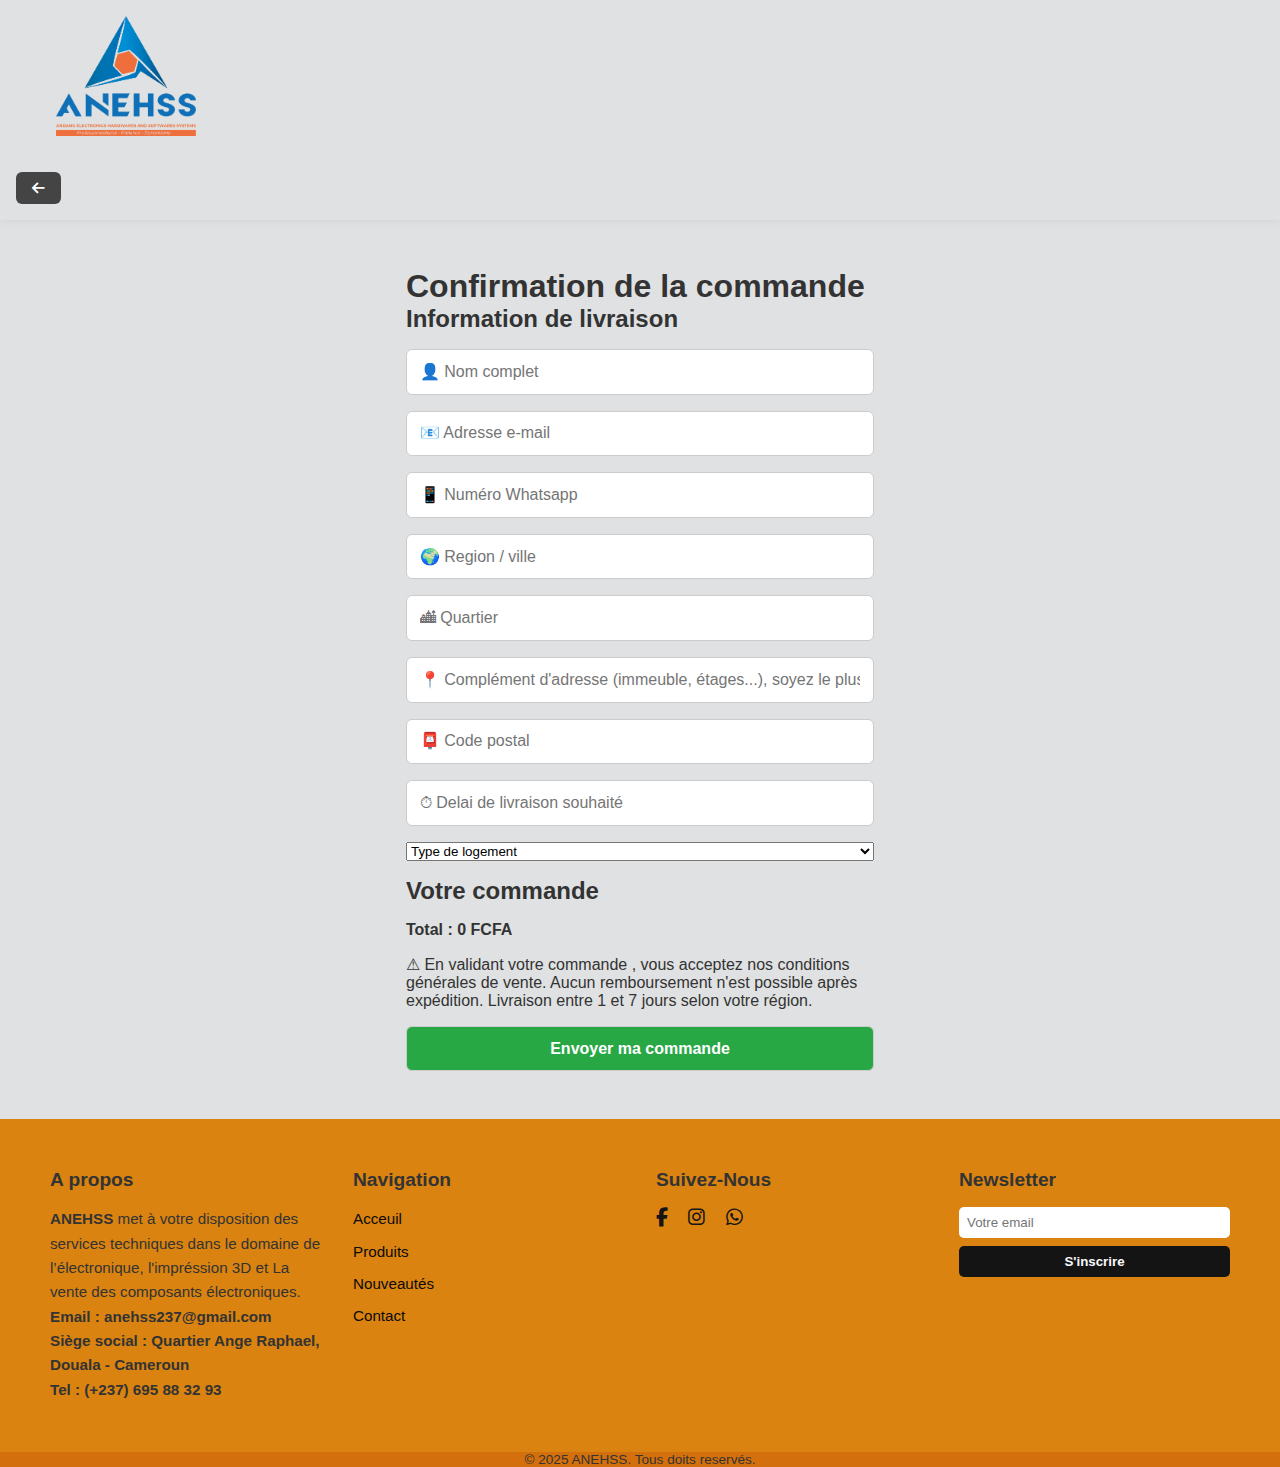
<file: paiement.html>
<!DOCTYPE html>
<html lang="fr">
<head>
    <meta charset="UTF-8"/>
    <meta name="viewport" content="width=device-width, initial-scale=1.0"/>
    <title>Paiement</title>
    <link rel="stylesheet" href="css/style.css">
    <link rel="stylesheet" href="https://cdnjs.cloudflare.com/ajax/libs/font-awesome/6.5.0/css/all.min.css"/>
</head>
<header class="site-header">
        <div class="container">
            <!--Logo-->
             <div class="logo">
                
                <img src="images/Logo.png" alt="logo du site" class="photo">
            </div>

        </div>
        <button id="btn-retour" class="btn-retour"><i class="fas fa-arrow-left"></i></button> 
    </header>
<body>
   
<main class="paiement-container">
    <h1>Confirmation de la commande</h1>
    <form id="form-paiement">
        <h2> Information de livraison</h2>
        <input type="text" name="nom" placeholder="&#128100; Nom complet" required/>
        <input type="email" name="email" placeholder="&#128231; Adresse e-mail" required/>
        <input type="tel" name="whatsapp" placeholder="&#128241; Numéro Whatsapp" required/>
        <input type="text" name="region" placeholder="&#127757; Region / ville" required/>
        <input type="text" name="quartier" placeholder="&#127961; Quartier" required/>
        <input type="text" name="adresse" placeholder="&#128205; Complément d'adresse (immeuble, étages...), soyez le plus précis possible pour identifier le lieu exacte" required/>
        <input type="text" name="postal" placeholder="&#128238; Code postal" />
        <input type="text" name="delai" placeholder="&#9201; Delai de livraison souhaité" required/>
        <select name="logement" required>
            <option value="">Type de logement</option>
            <option value="maison">Maison</option>
            <option value="appartement">Appartement</option>
            <option value="bureau">Bureau</option>
        </select>

        <h2> Votre commande</h2>
        <div id="resume-commande">
            <!--Facture des articles-->
        </div>

        <div class="policy">&#9888;
            En validant votre commande , vous acceptez nos conditions générales de vente.
            Aucun remboursement n'est possible après expédition. Livraison entre 1 et 7 jours selon votre région.
        </div>

        <button type="submit"> Envoyer ma commande</button>
    </form>
</main>

</body>


<footer>
        <div class="footer-container">
            <div class="ooter-col">
                <h3>A propos</h3>
                <p> <b>ANEHSS</b> met à votre disposition des services techniques dans le domaine de l’électronique, l'impréssion 3D et La vente 
                    des composants électroniques.
                    <b><br>Email : anehss237@gmail.com <br> Siège social : Quartier Ange Raphael, Douala - Cameroun<br> Tel : 
(+237) 695 88 32 93 	</p></b>
            </div>
            <div class="ooter-col">
                <h3>Navigation</h3>
                <ul>
                    <li><a href="#">Acceuil</a></li>
                    <li><a href="3d.html">Produits</a></li>
                    <li><a href="#nouveautes">Nouveautés</a></li>
                    <li><a href="mailto:anehss237@gmail.com?subject=Prise%20de%20contact&body=Bonjour,%20j'aimerais%20vous%20Contacter.">Contact</a></li>
                </ul>
            </div>
            <div class="ooter-col">
                <h3>Suivez-Nous</h3>
                <div class="social-links">
                    <a href="#"><i class="fab fa-facebook-f"></i></a>
                    <a href="#"><i class="fab fa-instagram"></i></a>
                    <a href="https://wa.me/23795883293"><i class="fab fa-whatsapp"></i></a>
                </div>
            </div>
            <div class="ooter-col">
                <h3>Newsletter</h3>
                <form id="newsletter-form">
                    <input type="email" placeholder="Votre email" required>
                <button type="submit">S'inscrire</button>
                </form>
            </div>
        </div>
        <p class="footer-bottom">&copy; 2025 ANEHSS. Tous doits reservés.</p>

    </footer>

   
    <script>document.getElementById("btn-retour").addEventListener("click", () => {window.history.back()});
</script>
<script src="js/paiement.js"></script>
    



</html>
</file>
<file: css/style.css>
* {
    margin: 0;
    padding: 0;
    box-sizing: border-box;
}

body {
    font-family: Arial, sans-serif;
    background-color: #dfe1e2;
    color: #333;
}

.devise-container {
    margin: 0;
    padding: 0;
    background: #d36f0c;
    font-family: 'Segoe UI', Tahoma, Geneva, Verdana, sans-serif;
    display: flex;
    align-items: center;
    justify-content: center;
    min-height: 3vh;
    overflow: hidden;
    text-align: center;

}

.devise {
    display: flex;
    flex-wrap: wrap;
    gap: 1rem;
    justify-content: center;
}

.mot {
    font-size: 2vw;
    font-weight: 800;
    animation: rebond 3s ease-in-out infinite, couleur 3s infinite linear;
    background-color: linear-gradient(270deg, #f72585, #7209b7, #3a0ca3, #4361ee, #4cc9f0);
    background-size: 400%;
    
    opacity: 0;
    transform: translateY(50px);
}


.mot:nth-child(1) { animation-delay: 0s, 0s;}
.mot:nth-child(2) { animation-delay: 0.3s, 0s;}
.mot:nth-child(3) { animation-delay: 0.6s, 0s;}

@keyframes rebond {
    0%, 100% {
        opacity: 0;
        transform: translateY(50px) scale(0.9);
    }
    60% {
        opacity: 1;
        transform: translateY(-10px) scale(1.05);
    }
}


@keyframes coleur {
    0% {
        background-position: 0% 50%;
    }
    100% {
        background-position: 100% 50%;
    }
}

@media (max-width: 768px) {
    .mot {
        font-size: 5vw;
    }
}

@media (max-width: 480px) {
    .mot {
        font-size: 3vw;
    }
}

.site-header {
    background-color: #dfe1e2;
    box-shadow: 0 2px 8px rgba(0, 0, 0, 0.05);
    position: sticky;
    top: 0;
    z-index: 1000;
    margin-bottom: 0;
    padding-bottom: 0;
}

.site-header .container {
    display: flex;
    justify-content: space-between;
    align-items: center;
    padding: 1rem;
    max-width: 1200px;
    margin: auto;
    flex-wrap: wrap;
}

.logo a {
    font-size: 1.5rem;
    font-weight: bold;
    color: #111;
    text-decoration: none;
}

.logo {
    max-width: 80px;
    width: auto;
    height: auto;
}
.photo {
    width: 140px;
    height: 120px;
}

@media (max-width: 768px) {
    .logo {
        max-height: 65px;
    }
    .photo {
    width: 105px;
    height: 90px;
}
}

@media (max-width: 480px) {
    .logo {
        max-height: 55px;
    }
    .photo {
    width: 95px;
    height: 80px;
}
}

.search-bar {
    flex: 1;
    margin: 0 1rem;
    min-width: 200px;
}

.search-bar input {
    width: 100%;
    padding: 0.5rem 1rem;
    border-radius: 200px;
    border: 1px solid #f1c27b;
}

.user-actions{
    display: flex;
    gap: 1rem;
    align-items: center;
}

.user-actions a span {
    font-size: 1.2rem;
}

.menu-toggle {
    display: none;
    font-size: 1.5rem;
    background: none;
    border: none;
    cursor: pointer;
}

/* Menu mobile */
.mobile-nav {
    display: none;
    background-color: white;
    border-top: 1px solid #eee;
    
}

.mobile-nav ul {
    list-style: none;
    padding: 0;
    margin: 0;
}

.mobile-nav li {
    border-bottom: 1px solid #eee;
}

.mobile-nav a {
    display: block;
    padding: 1rem;
    text-decoration: none;
    color: #333;
}

@media (max-width: 768px) {
    .search-bar {
        width: 100%;
        margin: 1rem 0;
    }

    .menu-toggle {
        display: block;
    }

    .mobile-nav.show {
        display: block;
    }
}

.hero-flip {
    height: 40vh;
    display: flex;
    justify-content: center;
    align-items: center;
    perspective: 1000px;
    background-color: #3093ae;
    overflow: hidden;
    margin-top: 0;
    padding-top: 0;
}

.flip-card {
    width: 90%;
    max-width: 1200px;
    height: 300px;
    position: relative;
    margin-top: 0;
    padding-top: 0;
    align-items: center;
    justify-content: center;
    text-align: center;
}

.flip-card-inner {
    width: 100%;
    height: 100%;
    position: absolute;
    transform-style: preserve-3d;
    transition: transform 1s ease-in-out;
    align-items: center;
    justify-content: center;
}

.flip-card-front, .flip-card-back {
    position: absolute;
    width: 100%;
    height: 100%;
    border-radius: 15px;
    backface-visibility: hidden;
    display: flex;
    flex-direction: column;
    justify-content: center;
    align-items: center;
    color: white;
    padding: 0.1rem;
    background-size: cover;
    background-position: center;
    
}

.flip-card-front {
    background-image: url();
}

.flip-card-back {
    background-image: url();
    transform: rotateY(180deg);
}

.flip-card-content h2 {
    color: #104c6f;
    font-size: 2rem;
    margin-bottom: 1rem;
    justify-content: center;
}

.flip-card-content p {
    font-size: 1.1rem;
    margin-bottom: 2rem;
    justify-content: center;
}

.flip-card-content a {
    background: #0a5c64;
    padding: 0.7rem 1.5rem;
    border-radius: 30px;
    text-decoration: none;
    color: rgb(229, 132, 6);
    font-weight: bold;
    transition: background 0.3s;
    justify-content: center;
    text-align: center;
}

.flip-card-content a:hover {
    background: #043d6c;
}

@media (max-width: 768px) {


    .flip-card-content h2 {
        font-size: 1.5rem;
    }

    .flip-card-content p {
        font-size: 1rem;
    }

    .flip-card-content a{
        font-size: 0.9rem;
        padding: 0.6rem 1.2rem;
    }
}

.recherches-populaires {
    padding: 1rem 1rem;
    max-width: 1200px;
    margin: auto;

}

.recherches-populaires h2 {
    font-size: 1.8rem;
    margin-bottom: 1rem;
    text-align: center;
}

.tags-container {
    display: flex;
    flex-wrap: wrap;
    gap: 0.75rem;
    justify-content: center;
}

.tag-button {
    background-color: #e0e0e0;
    color: #333;
    padding: 0.6rem 1.2rem;
    border: none;
    border-radius: 25px;
    cursor: pointer;
    font-weight: 500;
    transition: background-color 0.3s, transform 0.2s;
}

.tag-button:hover {
    background-color: #007bff;
    color: white;
    transform: scale(1.05);
}

@media (max-width: 768px) {
    .recherches-populaires {
        padding: 2rem 1rem;
    }
    .recherches-populaires h2 {
        font-size: 1.2rem;
    }
    .tag-button {
        padding: 0.5rem 1rem;
        font-size: 0.9rem;
    }
}

.produits-vedette {
    padding: 3rem 1rem;
    max-width: 1200px;
    margin: auto;
}

.produits-vedette h2 {
    text-align: center;
    font-size: 1.8rem;
    margin-bottom: 2rem;
}

.produits-container {
    display: grid;
    font-size: 1.8rem;
    margin-bottom: 2rem;
}

.produits-container {
    display: grid;
    grid-template-columns: repeat(auto-fit, minmax(220px, 1fr));
    gap: 1.5rem;
}

.produit-card {
    background-color: white;
    border-radius: 15px;
    box-shadow: 0 4px 12px rgba(0, 0, 0, 0.05);
    overflow: hidden;
    transition: transform 0.3s;
    display: flex;
    flex-direction: column;
    text-align: center;
}

.produit-card:hover {
    transform: translateY(-5px);
}

.produit-card img {
    width: 100%;
    height: 180px;
    object-fit: cover;
}

.produit-info {
    padding: 1rem;
}

.produit-info h3 {
    font-size: 1.1rem;
    margin-bottom: 0.5rem;
}

.produit-info p {
    font-size: 1rem;
    margin: 0.25rem 0;
}

.prix {
    color: #007bff;
    font-weight: bold;
}

.note {
    font-size: 0.9rem;
    color: #f4b400
}

.btn-ajouter {
    margin-top: 1rem;
    padding: 0.5rem;
    background-color: #edad23;
    color:white;
    border-radius: 20px;
    border: none;
    cursor: pointer;
    font-weight: bold;
    transition: background-color 0.3s ;
}

.btn-ajouter:hover {
    background-color: #d77f0d;
}

.nouveautes {
    padding: 3rem 1rem;
    background-color: #ef8f09;
    max-width: 1200px;
    margin: auto;
}

.nouveautes h2 {
    text-align: center;
    font-size: 1.8rem;
    margin-bottom: 2rem;
}

.nouveautes-container {
    display: grid;
    grid-template-columns: repeat(auto-fit, minmax(220px, 1fr));
    gap: 1.5rem;
}

.nouveau-produit {
    background: linear-gradient(to bottom right, #ffffff, #f0f8ff);
    border-radius: 15px;
    box-shadow: 0 4px 12px rgba(0, 0, 0, 0.08);
    overflow: hidden;
    transition: transform 0.3s;
    display: flex;
    flex-direction: column;
    text-align: center;
    position: relative;
}

.nouveau-produit:hover{
    transform: scale(1.03);
}

.nouveau-produit img{
    width: 100%;
    height: 180px;
    object-fit: cover;
}

.nouveau-info {
    padding: 1rem;
}

.nouveau-info h3 {
    font-size: 1.1rem;
    margin-bottom: 0.3rem;
}

.nouveau-info p{
    font-size: 0.95rem;
    margin: 0.25rem 0;
}

.nouveau-prix {
    color: #ff5722;
    font-weight: bold;
}

.badge-new {
    position: absolute;
    top: 10px;
    left: 10px;
    background: #ff5722;
    color: white;
    padding: 0.3rem 0.7rem;
    font-size: 0.75rem;
    border-radius: 5px;
}

.footer {
    background-color:#0a0a0a;
    color: rgb(18, 18, 18);
    padding: 3rem 1rem 1rem;
}

.footer-container {
    max-width: 1600px;
    margin: auto;
    display: grid;
    grid-template-columns: repeat(auto-fit, minmax(220px, 1fr));
    gap: 2rem;
    background-color:#da8310;
    padding: 50px;
}

.ooter-col h3 {
    margin-bottom: 1rem;
    font-size: 1.2rem;
}

.ooter-col p, 
.ooter-col ul {
    font-size: 0.95rem;
    line-height: 1.6;
    list-style: none;
    padding: 0;
}

.ooter-col ul li {
    margin-bottom: 0.5rem;
}

.ooter-col ul li a {
    color: #0b0b0b;
    text-decoration: none;
}

.ooter-col ul li a:hover {
    color: #170b42;
}

.social-links a {
    margin-right: 1rem;
    color: rgb(21, 21, 22);
    font-size: 1.2rem;
    transition: color 0.3s;
}

.social-links a:hover {
    color: #070707;
}

#newsletter-form {
    display: flex;
    flex-direction: column;
}

#newsletter-form input {
    padding: 0.5rem;
    border-radius: 5px;
    border: none;
    margin-bottom: 0.5rem;
}

#newsletter-form button {
    padding: 0.5rem;
    border: none;
    border-radius: 5px;
    background-color: #141414;
    color: rgb(249, 249, 251);
    font-weight: bold;
    cursor: pointer;
    transition: background 0.3s;
}

#newsletter-form button:hover {
    background-color: #131313;
}

.footer-bottom {
    text-align: center;
    font-size: 0.85rem;
    background-color: #d36f0c;
}

.just-for-you {
    padding: 3rem 1rem;
    max-width: 1200px;
    margin: auto;
}

.just-for-you h2 {
    text-align: center;
    font-size: 1.8rem;
    margin-bottom: 2rem;
}

.just-container {
    display: grid;
    gap: 1.5rem;
    grid-template-columns: repeat(4, 1fr);
}

@media (max-width: 1024px){
    .just-container{
        grid-template-columns: repeat(3, 1fr);
    }
}

@media (max-width: 768px){
    .just-container{
        grid-template-columns: repeat(3, 1fr);
    }
}

@media (max-width: 1024px){
    .just-container{
        grid-template-columns: repeat(2, 1fr);
    }
}

@media (max-width: 480px){
    .just-container{
        grid-template-columns: repeat(2, 1fr);
    }
}

.card-produit {
    background-color: white;
    border-radius: 12px;
    box-shadow: 0 4px 10px rgba(0, 0, 0, 0.05);
    overflow: hidden;
    display: flex;
    flex-direction: column;
    text-align: center;
    transition: transform 0.3s;
}

.card-produit:hover {
    transform: translateY(-4px);
}

.card-produit img {
    width: 100%;
    height: 180px;
    object-fit: cover;
}

.card-info {
    padding: 1rem;
}

.card-info h3 {
    font-size: 1.1rem;
    margin: 0.5rem 0;
}

.card-info p {
    font-size: 0.95rem;
    margin: 0.25rem 0;
}

.card-price {
    color: #007bff;
    font-weight: bold;
}

.card-note {
    font-size: 0.9rem;
    color: #f4b400;
}

.filtres-section {
    padding: 2rem 1rem 0;
    max-width: 1200px;
    margin: auto;
}

.filtres-container {
    position: relative;
    width: 90%;
    max-width: 400px;
    margin: 10px auto;
}

.search-ba {
    width: 100%;
    padding: 10px 40px 10px 35px;
    border: none;
    border-radius: 30px;
    background-color: #e6f4ea;
    font-size: 14px;
    transition: all 0.3s ease;
    outline: none;
    color: #075e54;
}

.search-ba::placeholder {
    color: #7d9d87;
}

.search-ba:focus {
    background-color: #d1f0dd;
    box-shadow: 0 0 0 2px #25D366;
}

    .search-ba:focus {
        transform: translateY(-50%) scale(1.1) 
    }

.filtres-container input[type="text"],
.filtres-container input[type="number"] {
    width: 100%;
    padding: 10px 40px 10px 35px;
    border: none;
    border-radius: 30px;
    background-color: #e6f4ea;
    font-size: 14px;
    transition: all 0.3s ease;
    outline: none;
    color: #075e54;
}

.filtres-container label {
    font-weight: bold;
    font-size: 0.9rem;
}

#btn-filtrer {
    padding: 0.6rem 1.2rem;
    background-color: #007bff;
    color: white;
    border: none;
    border-radius: 6px;
    cursor: pointer;
    font-weight: bold;
    transition: background-color 0.3s;

}

#btn-filtrer:hover {
    background-color: #0056b3;
}

@media (max-width: 600px) {
   

    .filtre-prix {
        flex-wrap: wrap;
        justify-content: space-between;
    }

    #btn-filtrer {
        width: 80%;
    }
}

/*Modal de connexion*/
.modal {
    position: fixed;
    inset: 0;
    justify-content: center;
    background-color: rgba(0, 0, 0, 0.6);
    display: none;
    align-items: center;
    z-index: 1000;
}

.modal.show {
    display: flex;
}

.close-btn {
    position: absolute;
    top: 12px;
    right: 16px;
    font-size: 1.1rem;
    color: #333;
    cursor: pointer;
    font-weight: bold;
}
.modal-content {
    position: relative;
    background: white;
    padding: 1.6rem;
    border-radius: 10px;
    text-align: center;
    width: 300px;
}

.modal input {
    width: 100%;
    padding: 0.4rem;
    margin-bottom: 1rem;
    border: 1px solid #ccc;
    border-radius: 8px;
}

.modal button {
    padding: 0.5rem 1.2rem;
    background: #007bff;
    border: none;
    color: white;
    border-radius: 6px;
    cursor: pointer;
}

#auth-info {
    padding: 0.8rem;
    text-align: right;
    font-size: 0.7rem;
    margin-right: 1.2rem;
}

#auth-info button {
     padding: 0.4rem 0.7rem;
    background: #007bff;
    border: none;
    color: white;
    border-radius: 6px;
    cursor: pointer;
}

.modal input {
    width: 100%;
    padding: 0.7rem;
    margin-bottom: 1rem;
    border-radius: 6px;
    font-size: 1rem;
}

/*barre latérale*/
.side-cart {
    position: fixed;
    top: 0;
    right: -400px;
    width: 340px;
    height: 100%;
    background: #fff;
    box-shadow: -4px 0 10px rgba(0, 0, 0, 0.2);
    z-index: 2000;
    padding: 1rem;
    display: flex;
    flex-direction: column;
    transition: right 0.4s ease;
}

.side-cart.open {
    right: 0;
}

.side-cart-header {
    display: flex;
    justify-content: space-between;
    align-items: center;
    border-bottom: 1px solid #ddd;
    padding-bottom: 0.5rem;
}

.cart-items {
    flex: 1;
    overflow-y: auto;
    margin: 1rem 0;
}

.side-cart-footer {
    border-top: 1px solid #ddd;
    padding-top: 0.5rem;
}

#btn-commander {
    width: 100%;
    padding: 0.7rem;
    background: #28a745;
    color: none;
    border: none;
    border-radius: 6px;
    font-weight: bold;
    margin-top: 0.5rem;
    cursor: pointer;
}

.close-cart {
    font-size: 1.5rem;
    cursor: pointer;

}

.panier-compteur {
    position: absolute;
    top: 12px;
    right: 8px;
    background: rgb(234, 127, 4);
    color: white;
    border-radius: 50%;
    font-size: 0.7rem;
    padding: 2px 8px;
    font-weight: bold;
    z-index:100;
}

.btn-plus, .btn-moins {
    padding: 4px 10px;
    border: none;
    background: #007bff;
    color: white;
    font-size: 1rem;
    border-radius: 4px;
    cursor: pointer;
}

.profil-container {
    max-width: 800px;
    margin: 2rem auto;
    padding: 1rem;
}

.user-info {
    background: #f7f7f7;
    padding: 1rem;
    border-radius: 8px;
    margin-bottom: 2rem;
}

.commandes {
    background: #fff;
    border: 1px solid #ddd;
    padding: 1rem;
    border-radius: 8px;
}

.btn-retour {
    display: inline-block;
    margin: 1rem;
    padding: 0.5rem 1rem;
    background-color: #444;
    color: white;
    border: none;
    border-radius: 6px;
    cursor: pointer;
    font-size: 0.9rem;
    transition: background 0.3s ease;

}

.btn-retour:hover {
    background-color: #000;
}

.paiement-container {
    max-width: 500px;
    margin: 2rem auto;
    padding: 1rem;
}

#form-paiement {
    display: flex;
    flex-direction: column;
    gap: 1rem;
}

#form-paiement input, #form-paiement button {
    padding: 0.8rem;
    font-size: 1rem;
    border: 1px solid #ccc;
    border-radius: 6px;
}

#form-paiement button {
    background-color: #28a745;
    color: white;
    font-weight: bold;
    cursor: pointer;
}

.badge-stock {
    position: absolute;
    top: 50px;
    left: -170px;
    transform: rotate(-45deg);
    color: white;
    font-size: 0.8rem;
    font-weight: bold;
    padding: 5px 200px;
    z-index: 10;
    text-align: right;
    box-shadow: 0 0 5px rgba(0, 0, 0, 0.2);
}

.badge-stock.disponible {
    background-color: #28a745;
}

.badge-stock.rupture {
    background-color: #dc3545;
}

#bouton-3d {
    position: fixed;
    right: 10px;
    top: 50%;
    transform: translateY(-50%);
    background-color: #e57b09;
    color: rgb(254, 251, 251);
    padding: 14px;
    font-weight: bold;
    font-size: 14px;
    border: none;
    border-radius: 12px 0 0 12px;
    cursor: pointer;
    z-index: 999;
    writing-mode: vertical-lr;
    text-orientation: mixed;
    box-shadow: 0 5px 15px rgba(0, 0, 0, 0.3);
    transition: all 0.3s ease;
    animation: pulseGlow 2s infinite ease-in-out;
}

@keyframes pulseGlow {
    0% {
        box-shadow: 0 0 10px rgba(255, 87, 34, 0.7), 0 0 20px rgba(33, 150, 243, 0.6);
    }
    50% {
        box-shadow: 0 0 20px rgba(255, 87, 34, 0.9), 0 0 30px rgba(33, 150, 243, 0.9);
    }
    100% {
        box-shadow: 0 0 10px rgba(255, 87, 34, 0.7), 0 0 20px rgba(33, 150, 243, 0.6);
    }
}

#bouton-3d:hover {
    transform: translateY(-50%) scale(1.05);
    background: linear-gradient(145deg, #ff6a3c, #3ea6ff);
}

#slide-3d {
    position: fixed;
    bottom: 0;
    left: 100%;
    width: 100%;
    background: #222;
    color: white;
    padding: 20px;
    transition: left 0.5s ease;
    z-index: 998;
}

#slide-3d.active {
    left: 0;
}

.contenu-slide {
    max-width: 800px;
    margin: auto;
    text-align: center;
}

.contenu-slide h2 {
    margin-bottom: 10px;
    font-size: 16px;
}

.contenu-slide p {
    margin-bottom: 20px;
    font-size: 16px;
}

.btn-decouvrir {
    background: #28a745;
    color: white;
    padding: 10px 20px;
    border-radius: 30px;
    text-decoration: none;
    font-weight: bold;
    transition: background 0.3s;

}

.btn-decouvrir:hover {
    background: #218838;
}

@media (max-width: 768px) {
    #bouton-3d {
        top: auto;
        bottom: 15px;
        right: 0px;
        writing-mode: vertical-lr;
        text-orientation: mixed;
        animation: none;
        background-color: rgba(0, 0, 0, 0.5);
        transition: none;
        box-shadow: none;
        font-size: 12px;
    }
    .contenu-slide h2 {
        font-size: 15px;
    }

    .contenu-slide p {
        font-size: 14px;
    }
}

.hero-3d {
    display: flex;
    min-height: 20vh;
    max-height: 60vh;
    background: #111;
    overflow: hidden;
}

.texte-hero {
    flex: 1;
    padding: 40px;
    display: flex;
    flex-direction: column;
    justify-content: center;
    justify-content: center;
    background: linear-gradient(to bottom right, #1c1c1c, #222);


}

.texte-hero h1 {
        font-size: 2.5rem;
        margin-bottom: 20px;
        color: #007bff;
    }

.texte-hero p {
    font-size: 1.2rem;
    margin-bottom: 20px;
    line-height: 1.5;
    color: #aa4202;
}

.btn-hero {
    background: #ff5722;
    padding: 12px 28px;
    border-radius: 30px;
    color: white;
    text-decoration: none;
    font-weight: bold;
    transition: background 0.3s ease;
}

.btn-hero:hover {
    background: #ff784e;
}

.media-hero {
    flex: 1;
    position: relative;
    overflow: hidden;
}

.media-hero video, .media-hero img {
    width: 100%;
    height: 100%;
    object-fit: cover;
    display: block;

}

@media (max-width: 768px) {
    .hero-3d {
        flex-direction:row;
    }
    .texte-hero {
        padding: 10px;
        text-align: center;
    }
    .texte-hero h1 {
        font-size: 1rem;
    }
    .texte-hero p {
        font-size: 0.5rem;
    }
    .btn-hero {
        font-size: 0.9rem;
        padding: 4px 9px;
    }
}

.section-alterne {
    display: flex;
    flex-direction: column;
}

.bloc {
    display: flex;
    align-items: center;
    padding: 30px 10%;
    gap: 20px;
    flex-direction: row;
}

.bloc img {
    width: 50%;
    border-radius: 12px;
    box-shadow: 0 4px 20px rgba(0, 0, 0 , 0.3);
    transition: transform 0.4 ease;
}

.bloc img:hover {
    transform: scale(1.05);
}

.bloc .texte {
    width: 100%;
}

.bloc h2 {
    font-size: 2rem;
    margin-bottom: 0px;
}

.bloc p {
    font-size: 1.5rem;
    color: #444;
}

.bloc-droite {
    flex-direction: row-reverse;
}

@media (max-width: 768px) {
    .bloc {
        flex-direction: row;
        

    }
    .bloc h2 {
        font-size: 1rem;
    }
    .bloc p {
        font-size: 0.6rem;
    }
    
}

.timeline {
    padding: 60px;
    background: #f9f9f9;
    text-align: center;
}

.titre-timeline {
    font-size: 2rem;
    margin-bottom: 40px;
}

.etapes {
    display: flex;
    flex-direction: column;
    gap: 20px;
    position: relative;
}

.etape {
    position: relative;
    background: white;
    padding: 20px 30px;
    border-left: 4px solid #2196F3;
    box-shadow: 0 4px 10px rgba(0, 0, 0, 0.1);
    font-weight: bold;
    animation: slideIn 0.8s ease both;
}

.etape span {
    background: #2196F3;
    color: white;
    border-radius: 50%;
    display: inline-block;
    width: 30px;
    height: 30px;
    text-align: center;
    line-height: 30px;
    margin-right: 10px;
}

@keyframes slideIn {
    from {
        opacity: 0;
        transform: translateX(-30px);
    }
    to {
        opacity: 1;
        transform: translateX(0);
    }
}

@media (max-width: 768px) {
    etape span {
        width: 15px;
        height: 15px;
    }
}

.modal {
    display: none;
    position: fixed;
    z-index: 9999;
    left: 0; top: 0;
    width: 100%; height: 100%;
    background: rgba(0, 0, 0, 0.7);
    justify-content: center;
    align-items: center;
}

.modal-contenu {
    background: white;
    padding: 30px;
    border-radius: 12px;
    max-width: 500px;
    width: 90%;
    position: relative;
}

.modal-contenu h2 {
    margin-top: 0;
}

.modal-contenu input, .modal-contenu textarea {
    width: 100%;
    margin: 10px 0;
    padding: 12px;
    border-radius: 6px;
    border: 1px solid #ccc;
}

.modal-contenu button {
    background: #2196F3;
    color: white;
    border: none;
    padding: 12px;
    width: 100%;
    border-radius: 6px;
    font-weight: bold;
}

#fermer-popup {
    position: absolute;
    top: 10px;
    right: 15px;
    cursor: pointer;
}

.lien-commande {
    display: inline-block;
    color: #2196F3;
    font-weight: bold;
    text-decoration: none;
    font-size: 1.1rem;
    cursor: pointer;
}

.lien-commande:hover {
    text-decoration: underline;
}

.projets-realises {
    padding: 4rem 2rem;
    background: #f9f9f9;
    text-align: center;
}

.projets-realises h2 {
    font-size: 2rem;
    margin-bottom: 2rem;
    animation: fadeInDown 1s ease;
}

.grille-projets {
    display: grid;
    gap: 2rem;
    grid-template-columns: repeat(auto-fit, minmax(300px, 1fr));
}

.carte-projet {
    background: white;
    border-radius: 1rem;
    overflow: hidden;
    box-shadow: 0 10px 20px rgba(0, 0, 0, 0.1);
    transform: translateY(30px);
    opacity: 0;
    transition: transform 0.6s ease, opacity 0.6s ease;
}

.media-parallax img, .media-parallax video {
    width: 100%;
    height: 130%;
    object-fit: cover;
    transform: translateY(0);
    transition: transform 0.3s ease;
}

.carte-projet.visible {
    opacity: 1;
    transform: translateY(0);
}

.carousel-section {
    padding: 20px;
    background-color: #f9f9f9;
}

.carousel-container {
    position: relative;
    max-width: 800px;
    margin: auto;
    overflow: hidden;
    border-radius: 12px;
    box-shadow: 0 0 15px rgba(0, 0, 0, 0.1);
}

.carousel-track {
    display: flex;
    transition: transform 0s ease-in-out;
}

.carousel-item {
    min-width: 100%;
    position: relative;
}

.carousel-item img {
    width: 100%;
    display: block;
    border-radius: 12px;
}

.carousel-caption {
    position: absolute;
    bottom: 20px;
    left: 20px;
    background: rgba(0, 0, 0, 0.6);
    padding: 15px;
    color: white;
    border-radius: 10px;
}

.order-btn {
    display: inline-block;
    margin-top: 10px;
    background: #00b894;
    color: white;
    padding: 8px 15px;
    text-decoration: none;
    border-radius: 5px;
    transition: background 0.3s;
}

.order-btn:hover {
    background: #019875;
}

.carousel-btn {
    position: absolute;
    top: 50%;
    transform: translateY(-50%);
    background: #ffffffdd;
    border: none;
    font-size: 24px;
    padding: 10px;
    cursor: pointer;
    border-radius: 15%;
    z-index: 1;
    transition: background 0.3s;
}

.carousel-btn:hover {
    background: #eeeeee;
}

#prev {
    left:10px;
}
#next {
    right: 10px;
}

.carousel-dots {
    text-align: center;
    margin-top: 10px;
}

.carousel-dots button {
    height: 12px;
    width: 12px;
    margin: 0 5px;
    border: none;
    border-radius: 50%;
    background-color: #bbb;
    cursor: pointer;
    transition: background 0.3s;
}

.carousel-dots button.active {
    background-color: #00b894;
}
</file>
